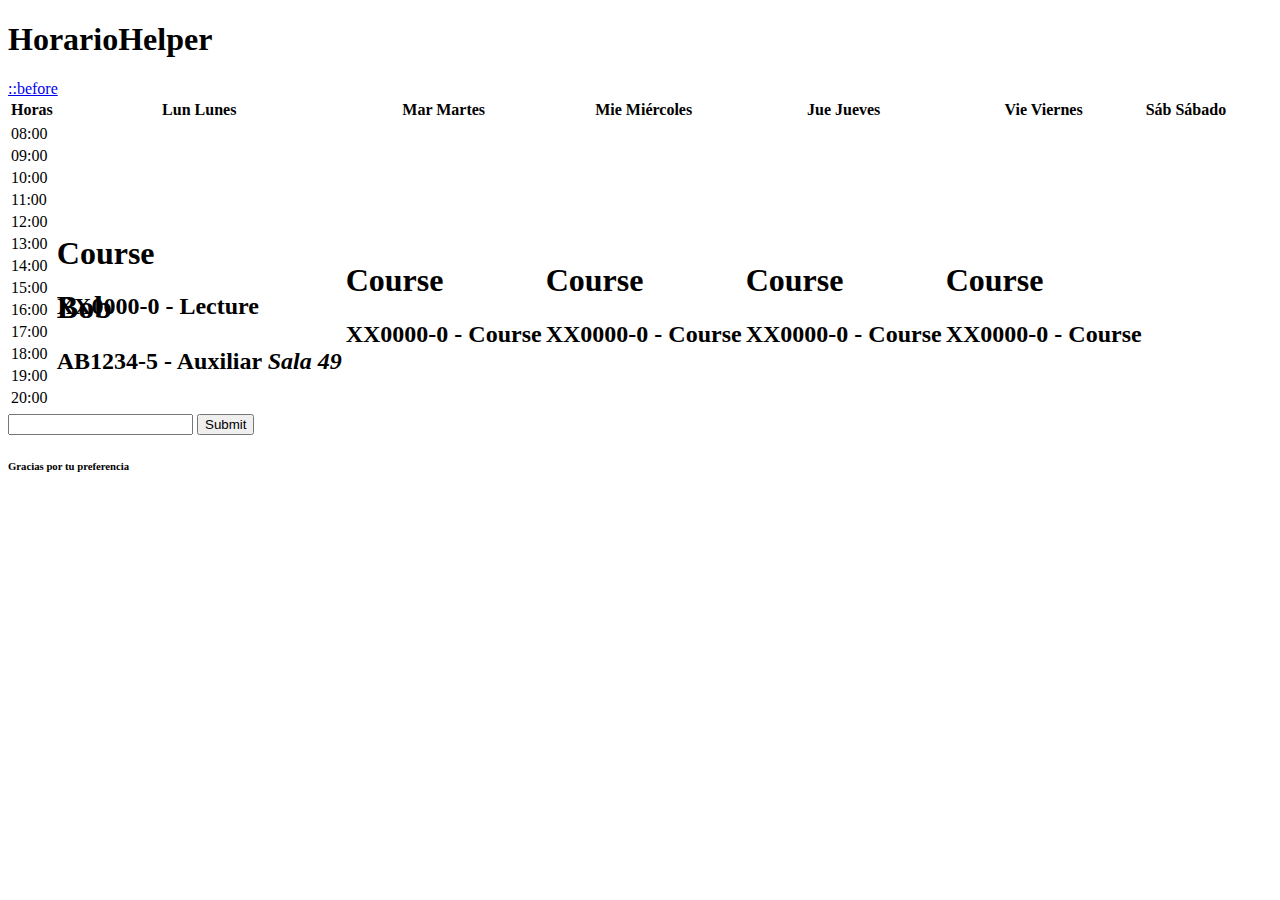
<file: index.html>
<!DOCTYPE html>
    <html class=" js flexbox flexboxlegacy canvas canvastext webgl no-touch geolocation postmessage no-websqldatabase indexeddb hashchange history draganddrop websockets rgba hsla multiplebgs backgroundsize borderimage borderradius boxshadow textshadow opacity cssanimations csscolumns cssgradients no-cssreflections csstransforms csstransforms3d csstransitions fontface generatedcontent video audio localstorage sessionstorage webworkers applicationcache svg inlinesvg smil svgclippaths">
        <head>
            <meta http-equiv="Content-Type" content="text/html; charset=UTF-8">
            <link rel="stylesheet" href="https://ucampus.uchile.cl/d/css/style_v32904.css" type="text/css">
            <link rel="stylesheet" href="https://ucampus.uchile.cl/d/css/print_v32904.css" media="print" type="text/css">
            <link rel="stylesheet" href="https://ucampus.uchile.cl/d/css/fcfm_ia_v32904.css" type="text/css">
            <script type="text/javascript" async="" src="https://www.google-analytics.com/analytics.js"></script>
            <script type="text/javascript" async="" src="https://www.googletagmanager.com/gtag/js?id=UA-24774643-1&l=dataLayer&cx=c"></script>
            <script type="text/javascript" src="https://ucampus.uchile.cl/d/js/javascript_v32904.js"></script>
            <meta name="theme-color" content="#ffffff">
            <meta name="viewport" content="width=device-width, initial-scale=1.0, minimum-scale=1.0, maximum-scale=1.0, user-scalable=no">
            <meta name="description" content="This is a Schedule Helper for FCFM students">
            <title>
                HorarioHelper FCFM
            </title>
            <h1>
                HorarioHelper
            </h1>
        </head>
        <body class="logeado" data-dev="logeado">
            <a id="toggler" href="javascript:kernel.toggler()">
                ::before
            </a>
            <div id="navigation">
                <div id="body" class="fcfm fcfm_ia ">
                    <div style="overflow:hidden">
                        <div class="table-responsive">
                            <table id="obj_4565031" class="dhorario" style="table-layout:fixed">
                                <caption>
                                    <!-- Nothing -->
                                </caption>
                                <thead>
                                    <tr class="odd">
                                        <th>
                                            <span class="no-movil">
                                                Horas
                                            </span>
                                        </th>
                                        <th>
                                            <span class="only-movil">
                                                Lun
                                            </span>
                                            <span class="no-movil">
                                                Lunes
                                            </span>
                                        </th>
                                        <th>
                                            <span class="only-movil">
                                                Mar
                                            </span>
                                            <span class="no-movil">
                                                Martes
                                            </span>
                                        </th>
                                        <th>
                                            <span class="only-movil">
                                                Mie
                                            </span>
                                            <span class="no-movil">
                                                Miércoles
                                            </span>
                                        </th>
                                        <th>
                                            <span class="only-movil">
                                                Jue
                                            </span>
                                            <span class="no-movil">
                                                Jueves
                                            </span>
                                        </th>
                                        <th>
                                            <span class="only-movil">
                                                Vie
                                            </span>
                                            <span class="no-movil">
                                                Viernes
                                            </span>
                                        </th>
                                        <th>
                                            <span class="only-movil">
                                                Sáb
                                            </span>
                                            <span class="no-movil">
                                                Sábado
                                            </span>
                                        </th>
                                    </tr>
                                    <tr class="even">
                                        <!-- Nothing -->
                                    </tr>
                                </thead>
                                <tbody>
                                    <tr class="odd">
                                        <td class="">
                                            <div class="hora" style="height:22px">
                                                08:00
                                            </div>
                                            <div class="hora" style="height:22px">
                                                09:00
                                            </div>
                                            <div class="hora" style="height:22px">
                                                10:00
                                            </div>
                                            <div class="hora" style="height:22px">
                                                11:00
                                            </div>
                                            <div class="hora" style="height:22px">
                                                12:00
                                            </div>
                                            <div class="hora" style="height:22px">
                                                13:00
                                            </div>
                                            <div class="hora" style="height:22px">
                                                14:00
                                            </div>
                                            <div class="hora" style="height:22px">
                                                15:00
                                            </div>
                                            <div class="hora" style="height:22px">
                                                16:00
                                            </div>
                                            <div class="hora" style="height:22px">
                                                17:00
                                            </div>
                                            <div class="hora" style="height:22px">
                                                18:00
                                            </div>
                                            <div class="hora" style="height:22px">
                                                19:00
                                            </div>
                                            <div class="hora" style="height:22px">
                                                20:00
                                            </div>
                                        </td>
                                        <td class="">
                                            <div style="position:relative">
                                                <div class="bloque rainbow rainbow-40" title="XX0000-0 Course Lecture 08:30 - 10:00" style="top:12px;height:33px;min-height:33px;z-index:1">
                                                    <h1>
                                                        Course
                                                    </h1>
                                                    <h2>
                                                        XX0000-0 - Lecture
                                                    </h2>
                                                </div>
                                                <div class="bloque rainbow rainbow-123" title="AB1234-5 Bob Recitation 10:15 - 11:45" style="top:52px;height:33px;min-height:33px;z-index:2">
                                                    <h1>
                                                        Bob
                                                    </h1>
                                                    <h2>
                                                        AB1234-5 - Auxiliar
                                                        <em>
                                                            Sala 49
                                                        </em>
                                                    </h2>
                                                </div>
                                            </div>
                                        </td>
                                        <td class="">
                                            <div style="position:relative">
                                                <div class="bloque rainbow rainbow-289" title="XX0000-0 Course Lecture 10:15 - 11:45" style="top:52px;height:33px;min-height:33px;z-index:3">
                                                    <h1>
                                                        Course
                                                    </h1>
                                                    <h2>
                                                        XX0000-0 - Course
                                                    </h2>
                                                </div>
                                            </div>
                                        </td>
                                        <td class="">
                                            <div style="position:relative">
                                                <div class="bloque rainbow rainbow-289" title="XX0000-0 Course Lecture 10:15 - 11:45" style="top:52px;height:33px;min-height:33px;z-index:4">
                                                    <h1>
                                                        Course
                                                    </h1>
                                                    <h2>
                                                        XX0000-0 - Course
                                                    </h2>
                                                </div>
                                            </div>
                                        </td>
                                        <td class="">
                                            <div style="position:relative">
                                                <div class="bloque rainbow rainbow-289" title="XX0000-0 Course Lecture 10:15 - 11:45" style="top:52px;height:33px;min-height:33px;z-index:5">
                                                    <h1>
                                                        Course
                                                    </h1>
                                                    <h2>
                                                        XX0000-0 - Course
                                                    </h2>
                                                </div>
                                            </div>
                                        </td>
                                        <td class="">
                                            <div style="position:relative">
                                                <div class="bloque rainbow rainbow-289" title="XX0000-0 Course Lecture 10:15 - 11:45" style="top:52px;height:33px;min-height:33px;z-index:6">
                                                    <h1>
                                                        Course
                                                    </h1>
                                                    <h2>
                                                        XX0000-0 - Course
                                                    </h2>
                                                </div>
                                            </div>
                                        </td>
                                        <td class="">
                                            <div style="position:relative">
                                                <!-- Nothing -->
                                            </div>
                                        </td>
                                    </tr>
                                </tbody>
                                <col class="col0 first">
                                <col class="col1">
                                <col class="col2">
                                <col class="col3">
                                <col class="col4">
                                <col class="col5">
                                <col class="col6 last">
                            </table>
                        </div>
                    </div>
                </div>
            </div>
            <form action="test.py" method="post">
                <input type="text" name="username">
                <input type="submit" name="submit">
            </form>
        </body>
        <footer>
            <h6>
                Gracias por tu preferencia
            </h6>
        </footer>
    </html>
</file>
